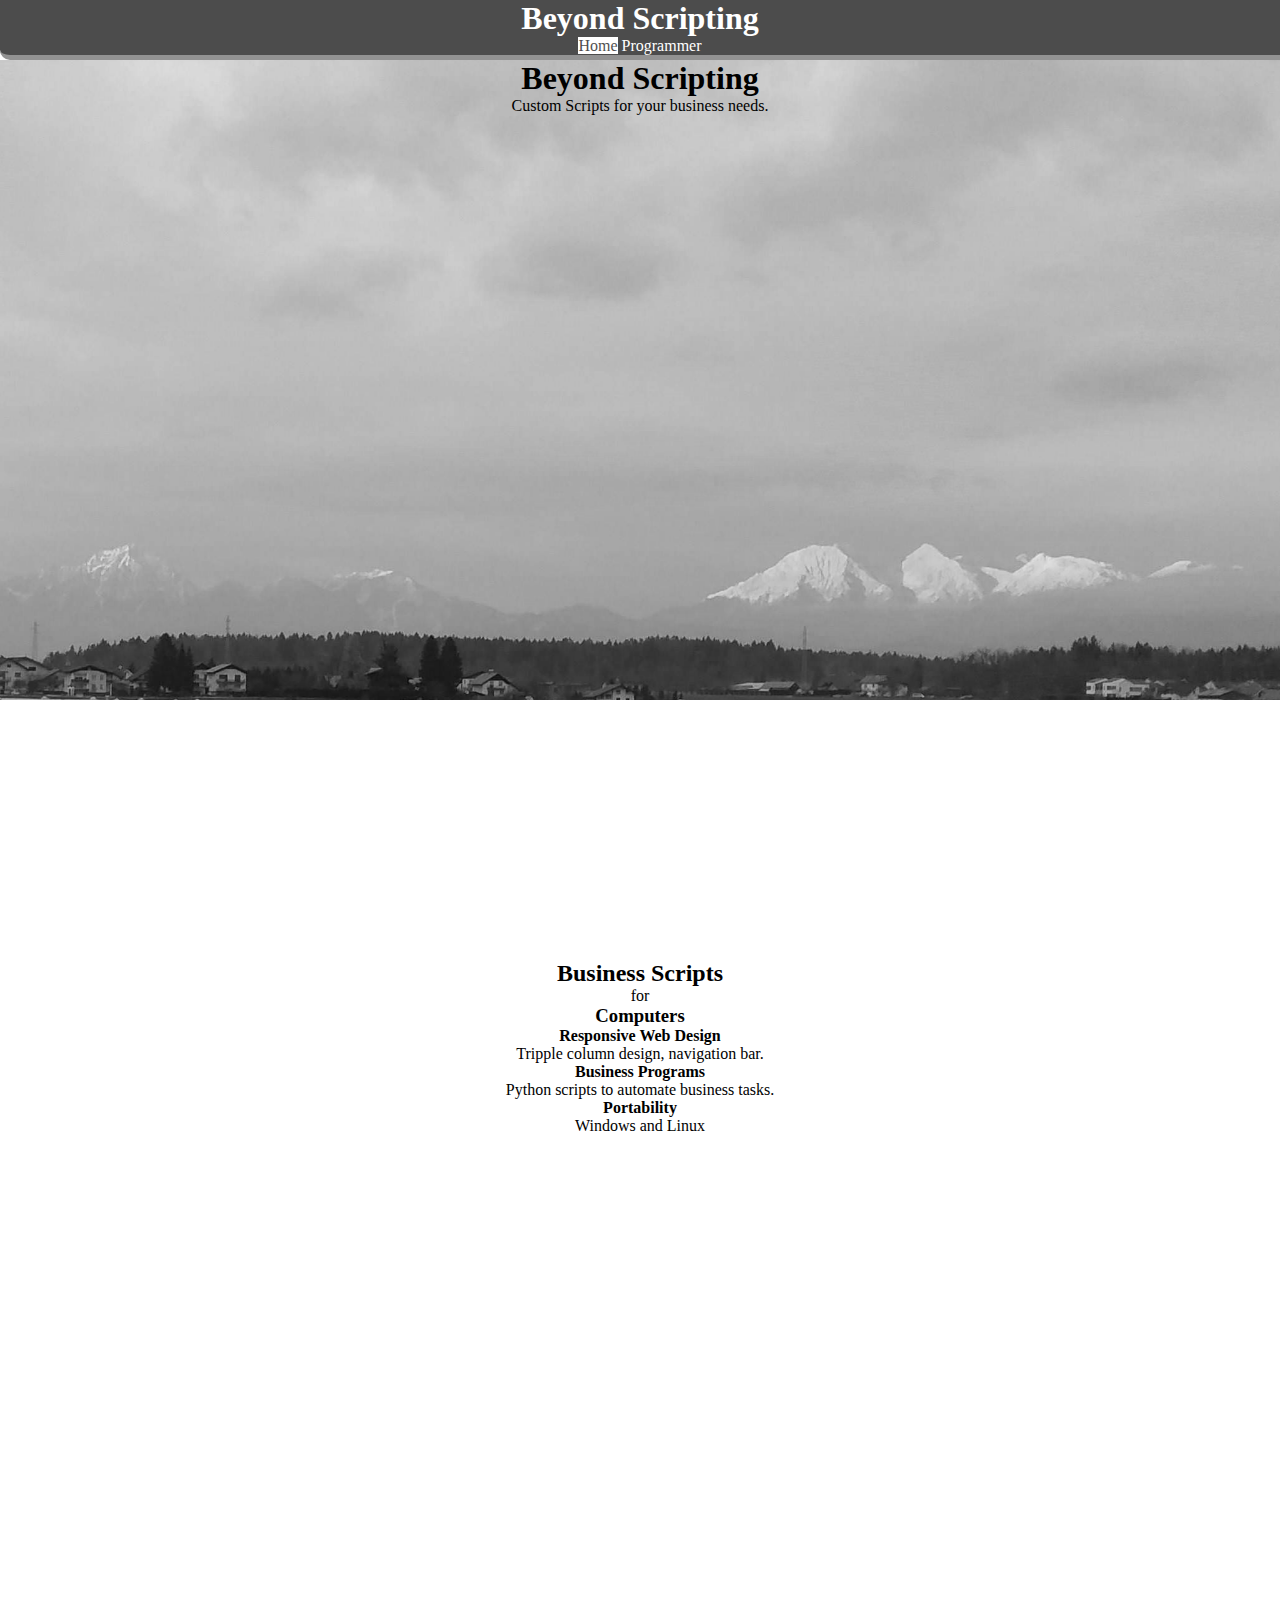
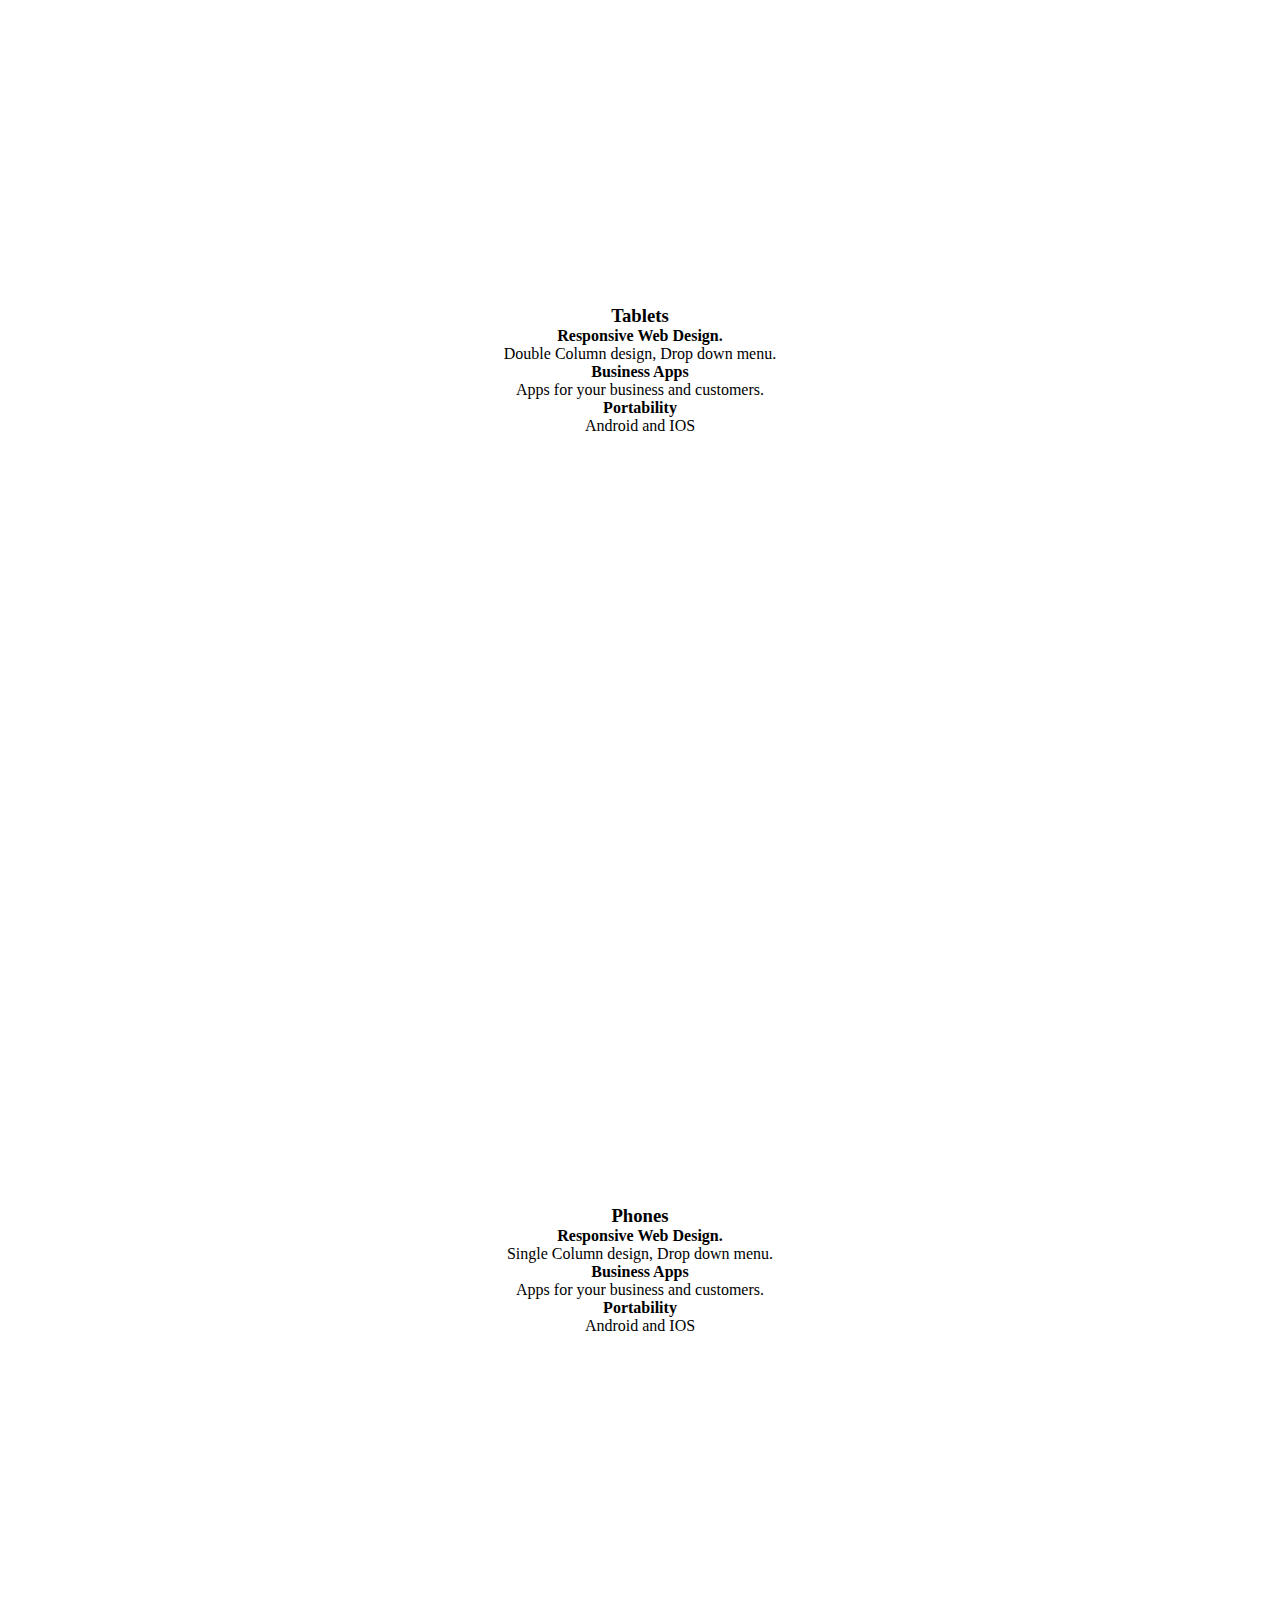
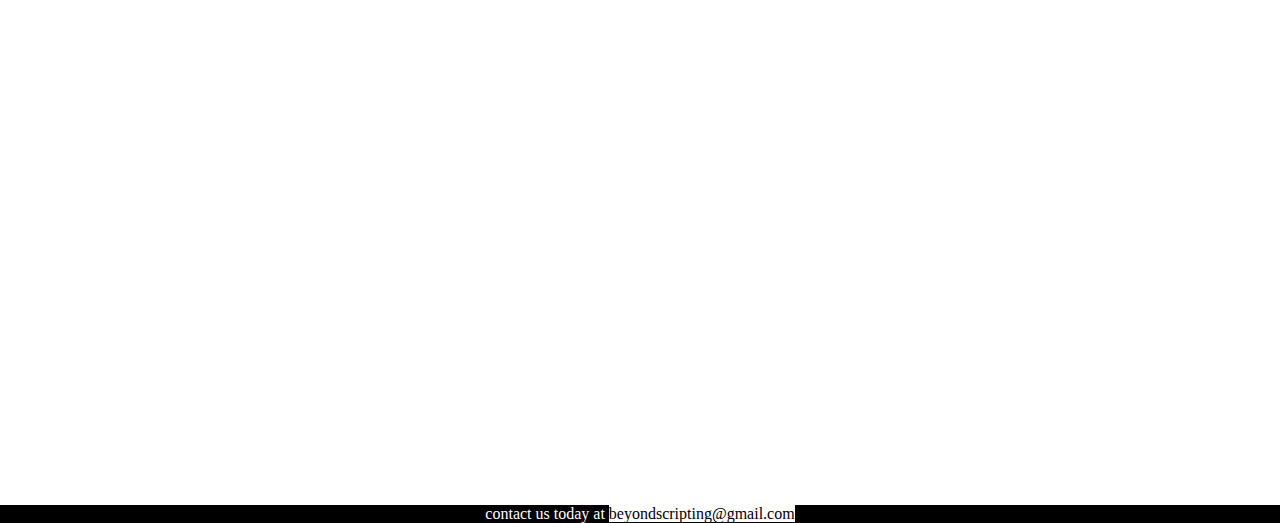
<file: Index.html>
<html>
	<head >
		<meta charset = "utf-8">
		<meta name = "viewport" content = "width=device-width">
		<meta name = "description" content = "Secondlife Scripting services">
		<meta name = "keywords" content = "Affordable Scripting, Secondlife, LSL, Small Business">
		<meta name = "author" content = "Simon Martineau">
		<title>BeyondScripting | Home</title>
		<link rel="stylesheet" type="text/css" href="./CSS/BeyondScripting.css">
	</head>
	<body>
		<header class = "dark rounded">
			<h1>Beyond Scripting</h1>
			<nav>
				<a class = "button light" href = "Index.php">Home</a>
				<a class = "button dark" href = "codeResume.php">Programmer</a>
			</nav>
		</header>
		<section class = "backgroundpicture">
			<div class = "center">
				<h1>Beyond Scripting</h1>
				<p>
					Custom Scripts for your business needs.
				</p>
			<div>
		</section>
		<main class = "light">
			<div class = "center">
			<h2>Business Scripts</h2>
			<p>for<p>
			<section>
				<h3>Computers</h3>
				
					<h4>Responsive Web Design</h4>
						<p>
							Tripple column design, navigation bar.
						</p>
					<h4>Business Programs</h4>
						<p>
							Python scripts to automate business tasks.
						</p>
					<h4>Portability</h4>
						<p>
							Windows and Linux
						</p>
			</section>
			<section>
				<h3>Tablets</h3>
					<h4>Responsive Web Design.</h4>
						<p>
							Double Column design, Drop down menu.
						</p>
					<h4>Business Apps</h4>
						<p>
							Apps for your business and customers.
						</p>
					<h4>Portability</h4>
						<p>
							Android and IOS
						</p>
			
			</section>
			<section>
				<h3>Phones</h3>
					<h4>Responsive Web Design.</h4>
						<p>
							Single Column design, Drop down menu.
						</p>
					<h4>Business Apps</h4>
						<p>
							Apps for your business and customers.
						</p>
					<h4>Portability</h4>
						<p>
							Android and IOS
						</p>
			
			</section>
		</main>
		</div>
		<footer class = "dark">
			<p>
				contact us today at
				<a class = "light" href="mailto:beyondscripting@gmail.com">
				beyondscripting@gmail.com</a>
			</p>
		</footer>
	</body>
</html>
</file>
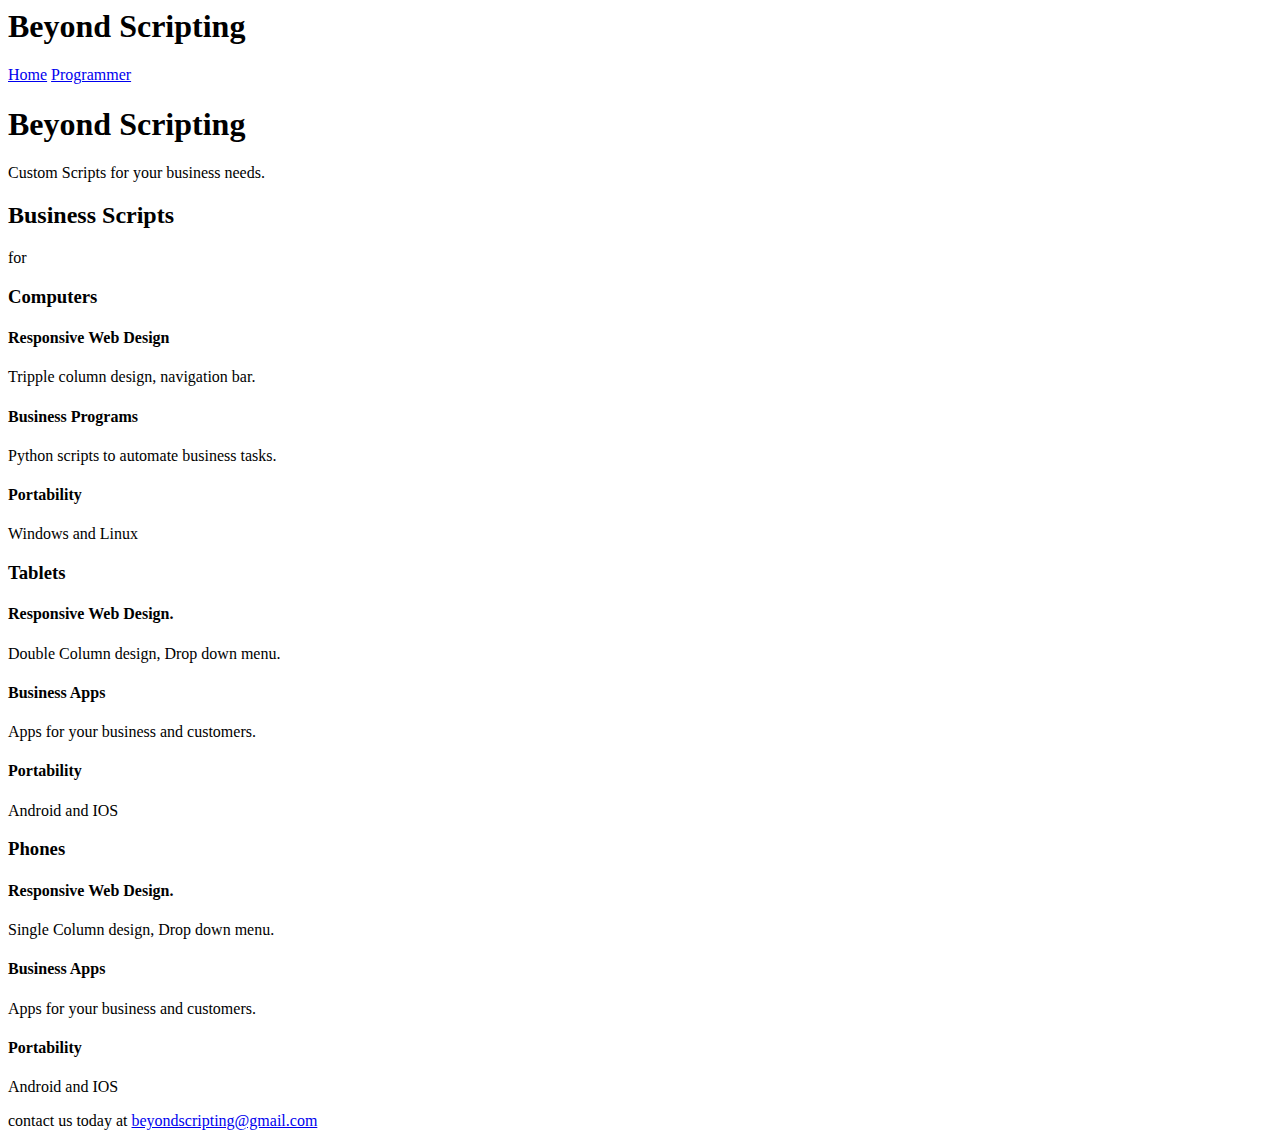
<file: index.html>
<html>
	<head >
		<meta charset = "utf-8">
		<meta name = "viewport" content = "width=device-width">
		<meta name = "description" content = "Secondlife Scripting services">
		<meta name = "keywords" content = "Affordable Scripting, Secondlife, LSL, Small Business">
		<meta name = "author" content = "Simon Martineau">
		<title>BeyondScripting | Home</title>
		<link rel="stylesheet" type="text/css" href="./CSS/BeyondScripting.css" media = "print">
	</head>
	<body class = "flex-parent">
		<header class = "flex-parent flex-child dark rounded">
			<h1>Beyond Scripting</h1>
			<nav class = "flex-child flex-parent">
				<a class = "flex button light" href = "index.html">Home</a>
				<a class = "flex button dark" href = "codeResume.html">Programmer</a>
			</nav>
		</header>
		<section class = "flex-parent backgroundpicture">
			<div class = "flex-child">
				<h1>Beyond Scripting</h1>
				<p>
					Custom Scripts for your business needs.
				</p>
			<div>
		</section>
		<main class = "flex-parent light">
			<div class = "flex-child center">
			<h2>Business Scripts</h2>
			<p>for<p>
			<section class = "flex-child">
				<h3>Computers</h3>
				
					<h4>Responsive Web Design</h4>
						<p>
							Tripple column design, navigation bar.
						</p>
					<h4>Business Programs</h4>
						<p>
							Python scripts to automate business tasks.
						</p>
					<h4>Portability</h4>
						<p>
							Windows and Linux
						</p>
			</section>
			<section class = "flex-child">
				<h3>Tablets</h3>
					<h4>Responsive Web Design.</h4>
						<p>
							Double Column design, Drop down menu.
						</p>
					<h4>Business Apps</h4>
						<p>
							Apps for your business and customers.
						</p>
					<h4>Portability</h4>
						<p>
							Android and IOS
						</p>
			
			</section>
			<section class = "flex-child">
				<h3>Phones</h3>
					<h4>Responsive Web Design.</h4>
						<p>
							Single Column design, Drop down menu.
						</p>
					<h4>Business Apps</h4>
						<p>
							Apps for your business and customers.
						</p>
					<h4>Portability</h4>
						<p>
							Android and IOS
						</p>
			
			</section>
		</main>
		</div>
		<footer class = "dark">
			<p>
				contact us today at
				<a class = "light" href="mailto:beyondscripting@gmail.com">
				beyondscripting@gmail.com</a>
			</p>
		</footer>
	</body>
</html>
</file>
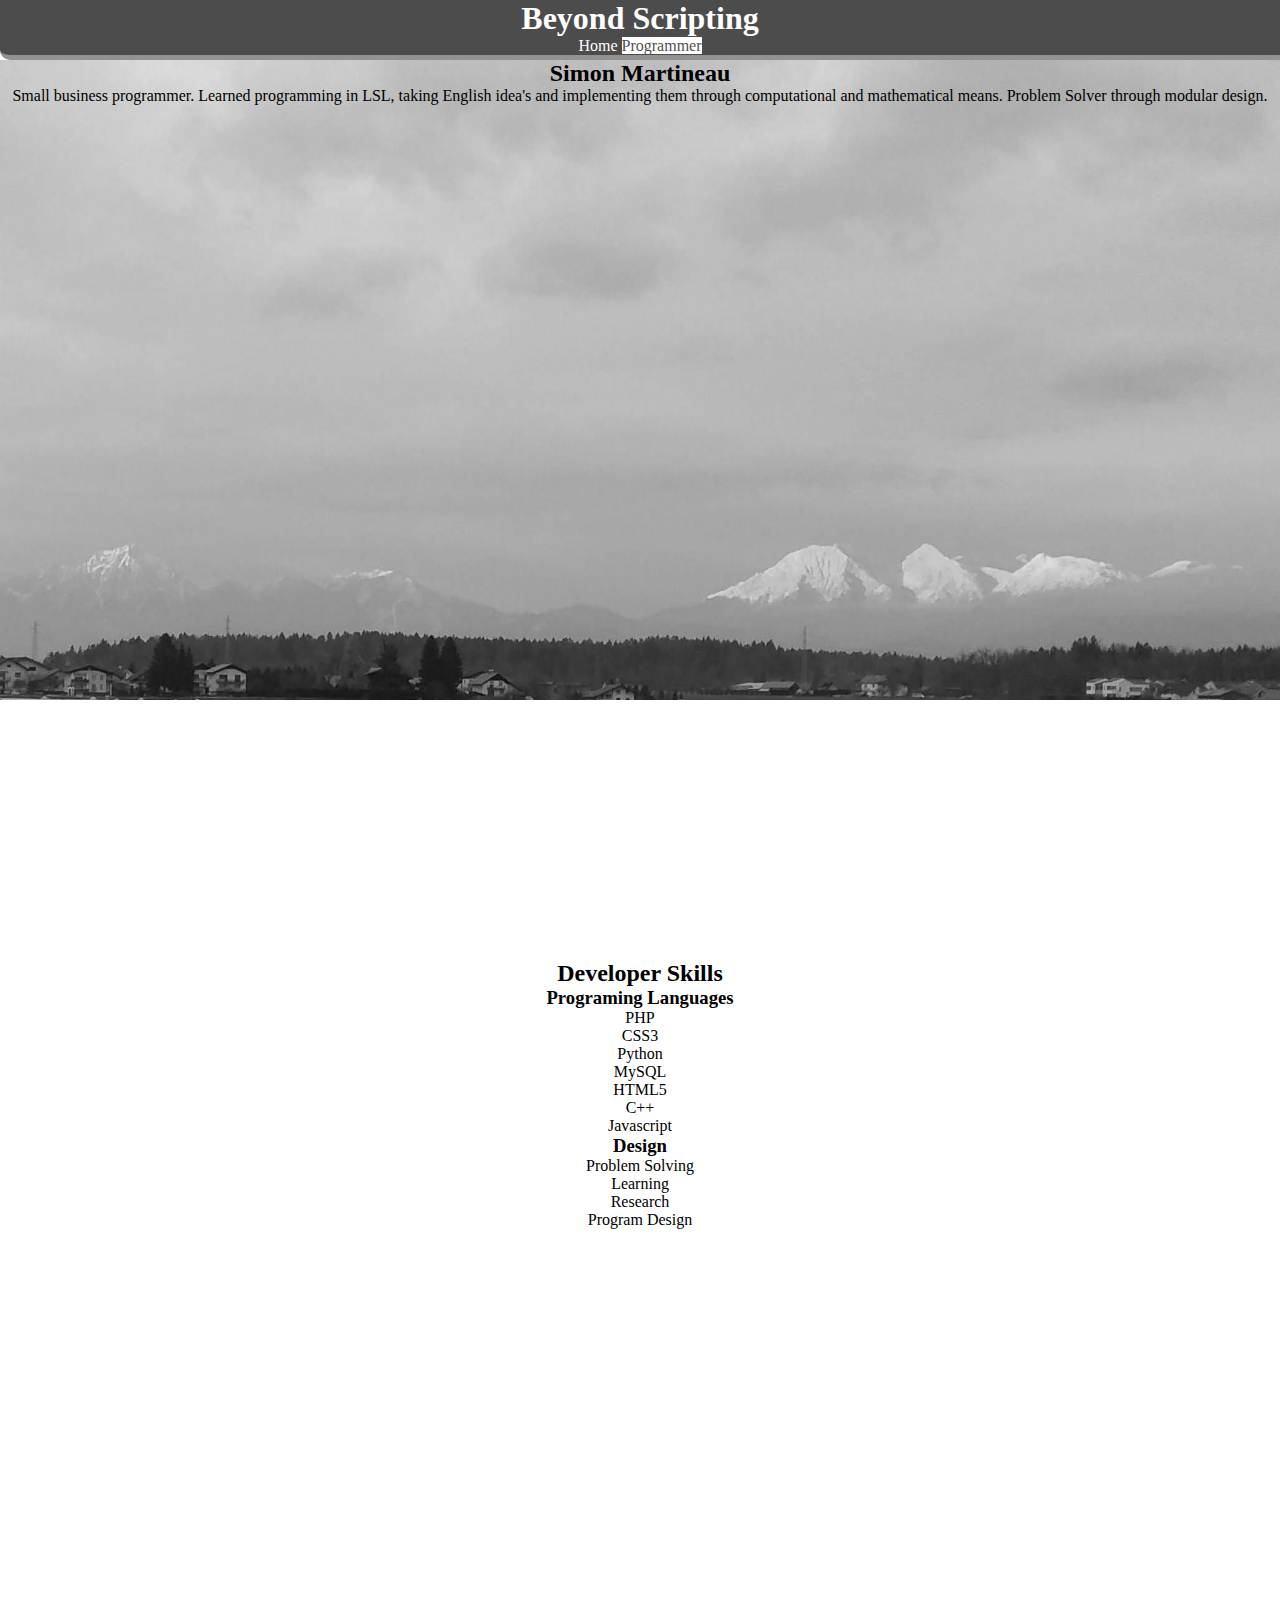
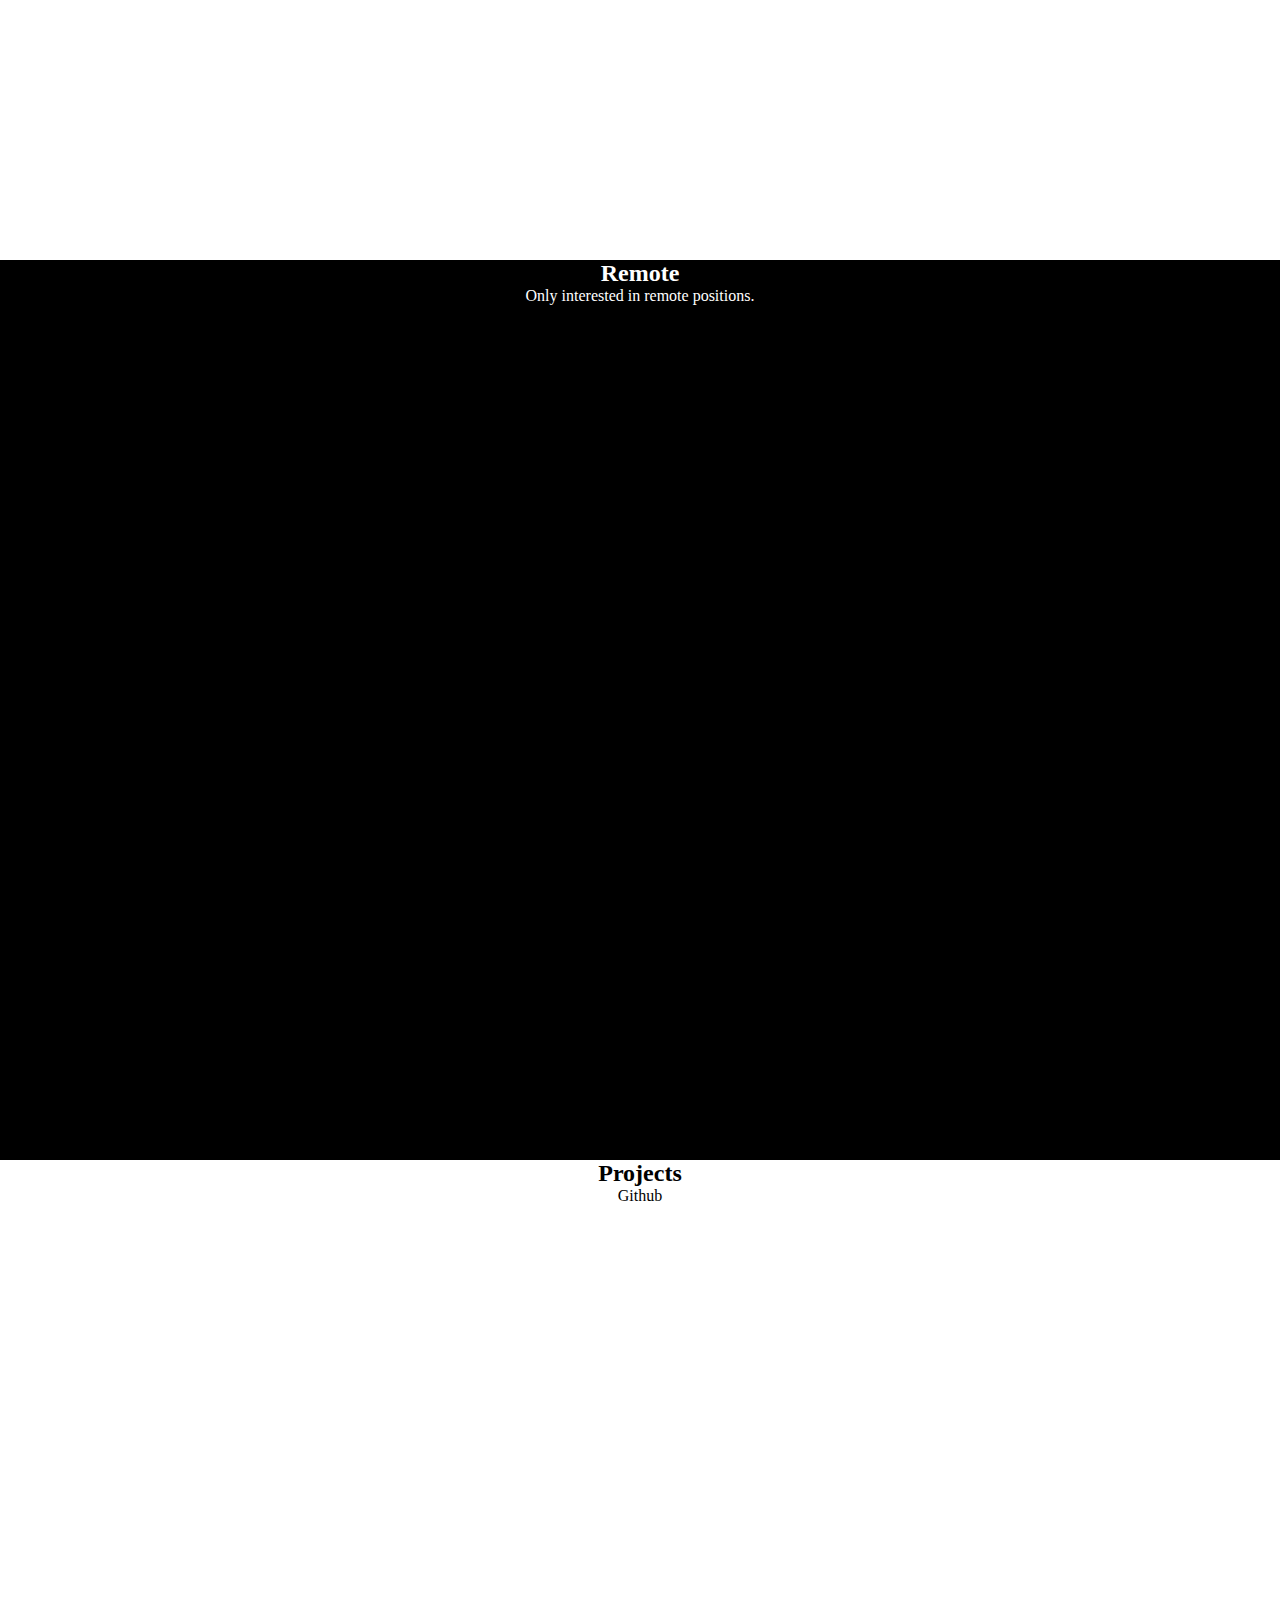
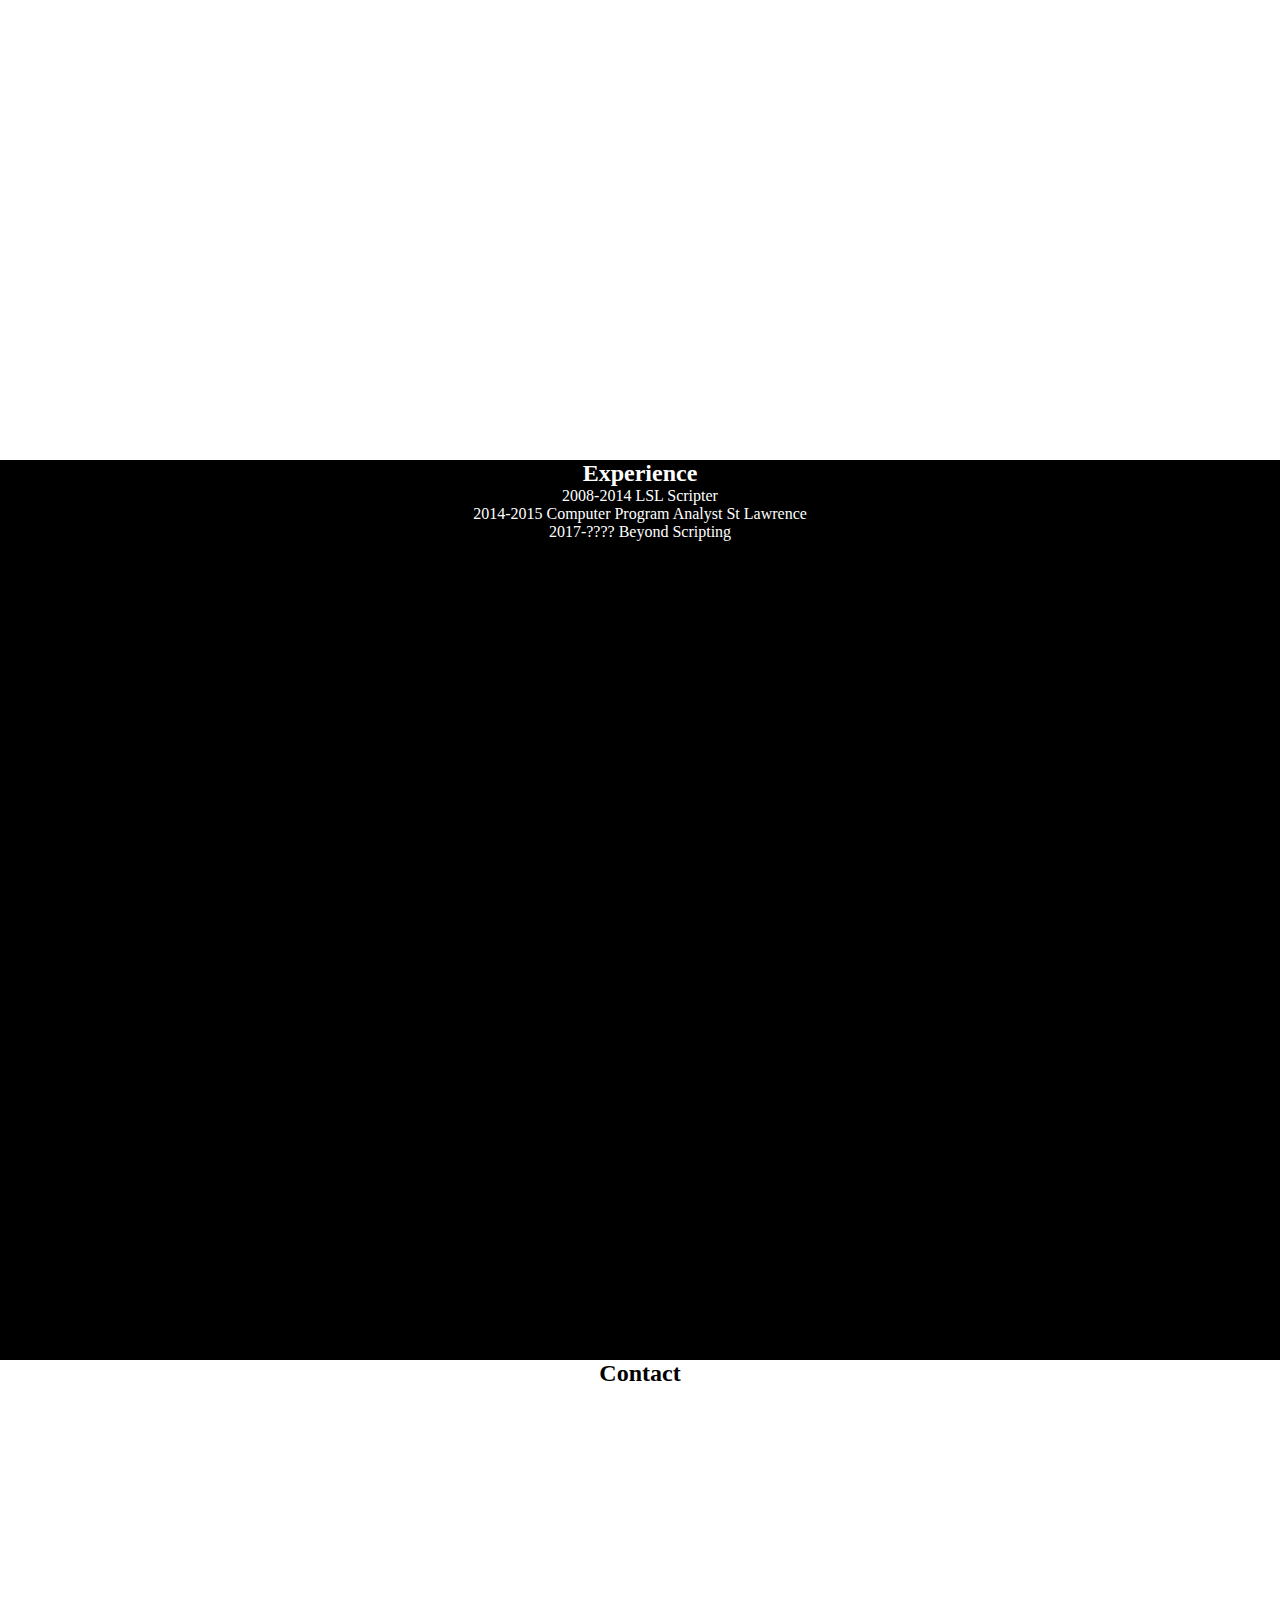
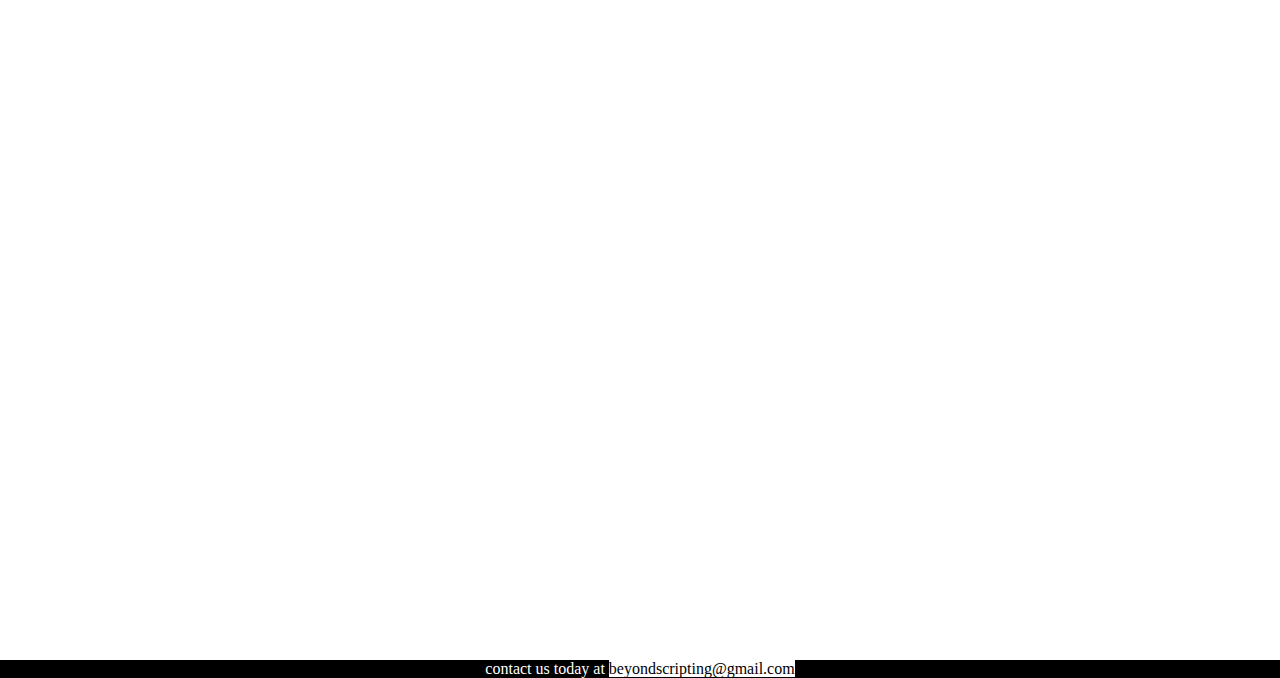
<file: codeResume.html>
<html>
	<head >
		<meta charset = "utf-8">
		<meta name = "viewport" content = "width=device-width">
		<meta name = "description" content = "Secondlife Scripting services">
		<meta name = "keywords" content = "Affordable Scripting, Secondlife, LSL, Small Business">
		<meta name = "author" content = "Simon Martineau">
		<title>BeyondScripting | Resume</title>
		<link rel="stylesheet" type="text/css" href="./CSS/BeyondScripting.css">
	</head>
	<body>
		<header class = "rounded dark">
			<h1>Beyond Scripting</h1>
			<nav>
				<a class = "button dark" href = "index.html">Home</a>
				<a class = "button light" href = "codeResume.html">Programmer</a>
			</nav>
		</header>
		
		<section class = "backgroundpicture light">
			<div class = "center">
				<h2>Simon Martineau</h2>
				<p>Small business programmer. Learned programming in LSL, taking English idea's and implementing them through computational and mathematical means. Problem Solver through modular design. </p>
			</div>
		</section>
		
		<section class = "light">
		<div class = "center">
			<h2>Developer Skills</h2>
			<div class = "dualcolumn">
				<h3>Programing Languages</h3>
				<ul>
					<li class = "trippleboxes">PHP</li>
					<li class = "trippleboxes">CSS3</li>
					<li class = "trippleboxes">Python</li>
					<li class = "trippleboxes">MySQL</li>
					<li class = "trippleboxes">HTML5</li>
					<li class = "trippleboxes">C++</li>
					<li class = "trippleboxes">Javascript</li>
				</ul>
			</div>
			<div class = "dualcolumn">
				<h3>Design</h3>
				<ul>
					<li>Problem Solving</li>
					<li>Learning</li>
					<li>Research</li>
					<li>Program Design</li>
				</ul>
			</div>
			
		</div>
		</section>
		
		<section class = "dark">
			<div class = "center">
				<h2>Remote</h2>
				<p>Only interested in remote positions.</p>
			</div>
		</section>
		
		<section class = "light">
			<div class = "center">
			<h2>Projects</h2>
			<ul>
				<li>Github</li>
			</ul>
			</div>
		</section>
		
		<section class = "dark">
			<div class = "center">
			<h2>Experience</h2>
			<p>2008-2014 LSL Scripter</p>
			<p>2014-2015 Computer Program Analyst St Lawrence</p>
			<p>2017-???? Beyond Scripting</p>
			</div>
		</section>
		
		<section class = "light">
			<div class = "center">
			<h2>Contact</h2>
			<p></p>
			</div>
		</section>
		
		<footer class = "dark">
			<p>
				contact us today at
				<a class = "light" href="mailto:beyondscripting@gmail.com">
				beyondscripting@gmail.com</a>
			</p>
		</footer>
	</body>
</html>
</file>
<file: CSS/BeyondScripting.css>
*
{
	padding:0;
	margin:0;
}

html
{
	min-height:100%;
	position:relative;
}

body
{
	background-color:white;
	width:100%;
	min-height:100%;
	text-align:center;
}

/* Global */
flex-parent
{
	display:flex;
}
flex-child
{
	flex: 0 0 100%;
	flex:1;
}
.center
{
	margin:auto;
}
.light
{
	background-color:White;
	color:black;
}
.dark
{
	background-color:Black;
	color:white;
}
a
{	
	text-decoration:none;
}
.rounded
{
   	border-bottom: 5px solid rgb(100, 100, 100);
   	border-bottom: 5px solid rgba(100, 100, 100, 1);
    	border-bottom-left-radius: 10px;
}
ul
{
	list-style-type: none;
}
/* Header */

header
{
	width:100%;
	text-align:center;
	position: sticky;
	top:0px;
	opacity:0.7;
}
.button:hover
{
	background-color:green;
	color:white;
}

/* Section */
.backgroundpicture
{
	background-image:url(../IMG/GreyMountain.png);
	background-size:100%;
	background-repeat: no-repeat;
}
section
{
	height:100vh;
}

/* Aside */

aside
{
}

/* Footer */

footer
{
}

/*NOTES
	display: -webkit-flex;
    display: flex;
    -webkit-flex-wrap: wrap;
    flex-wrap: wrap;
*/

/* Shapes */
</file>
